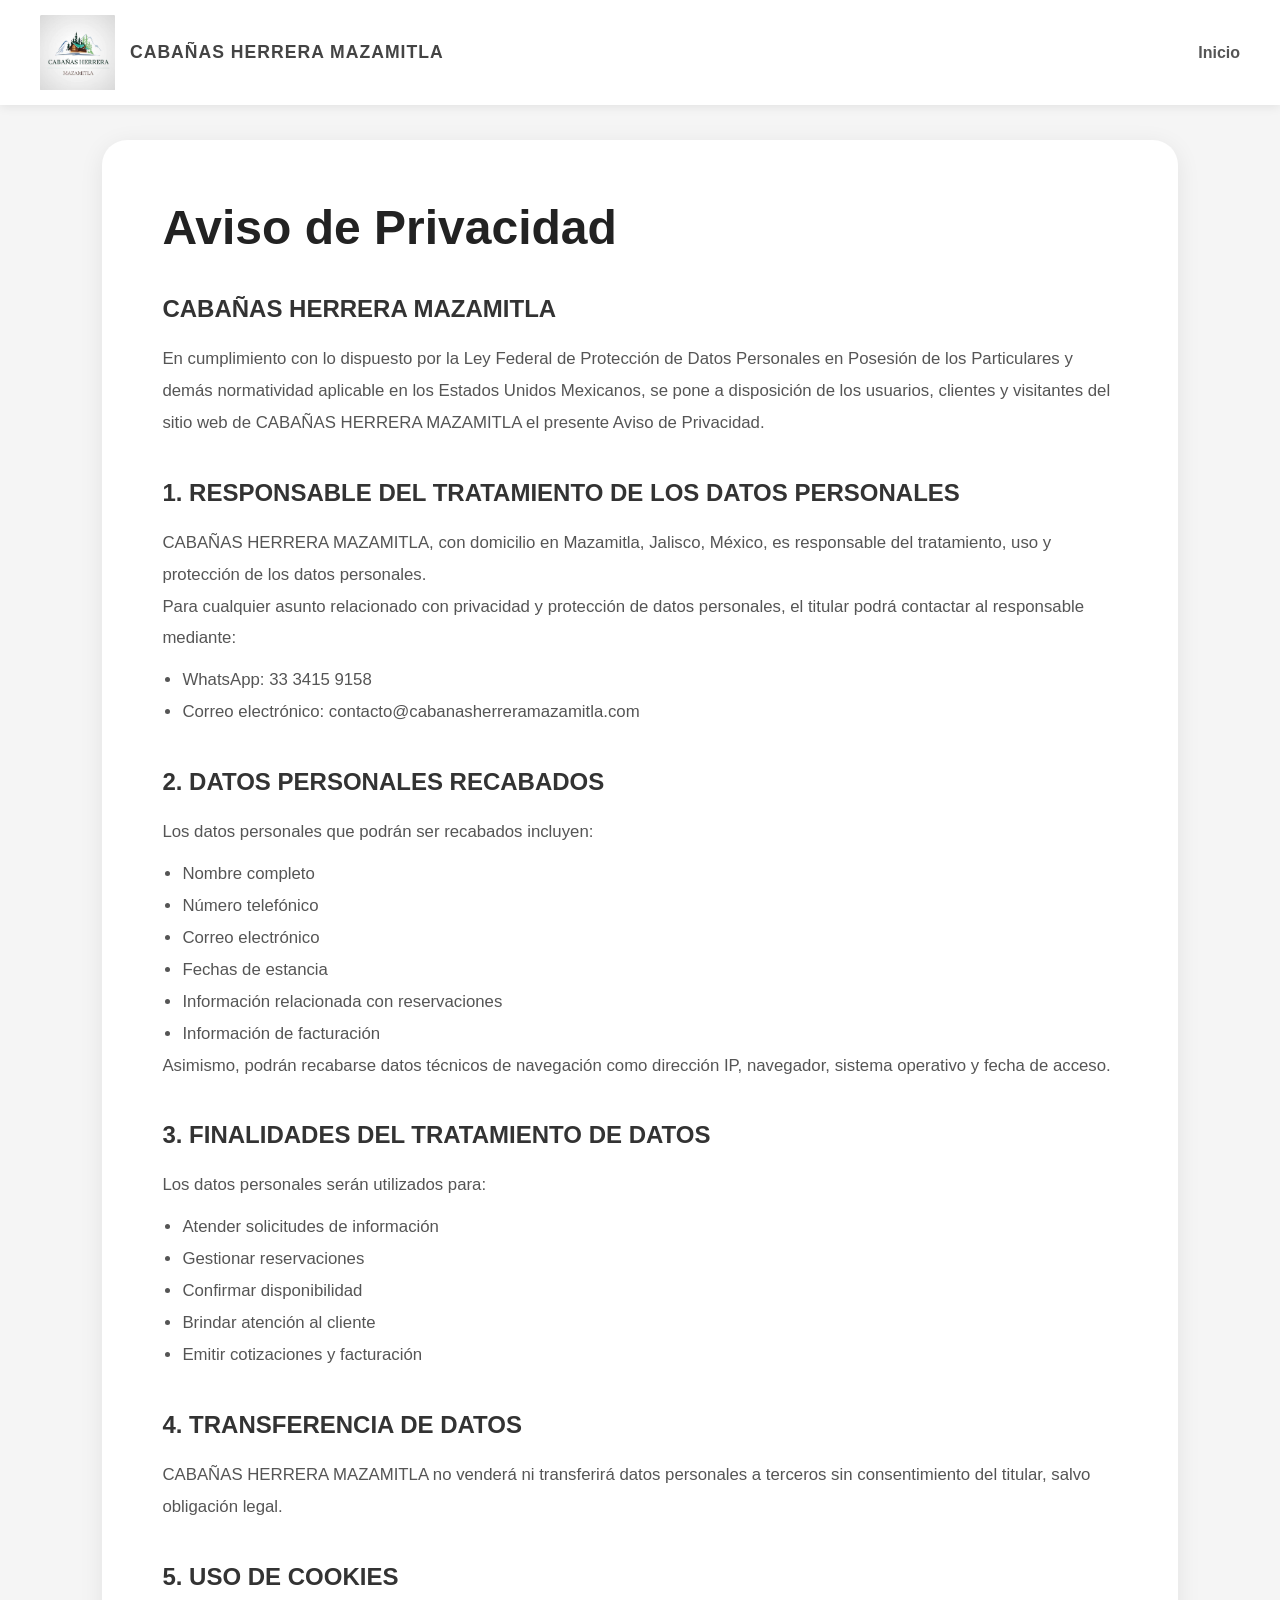
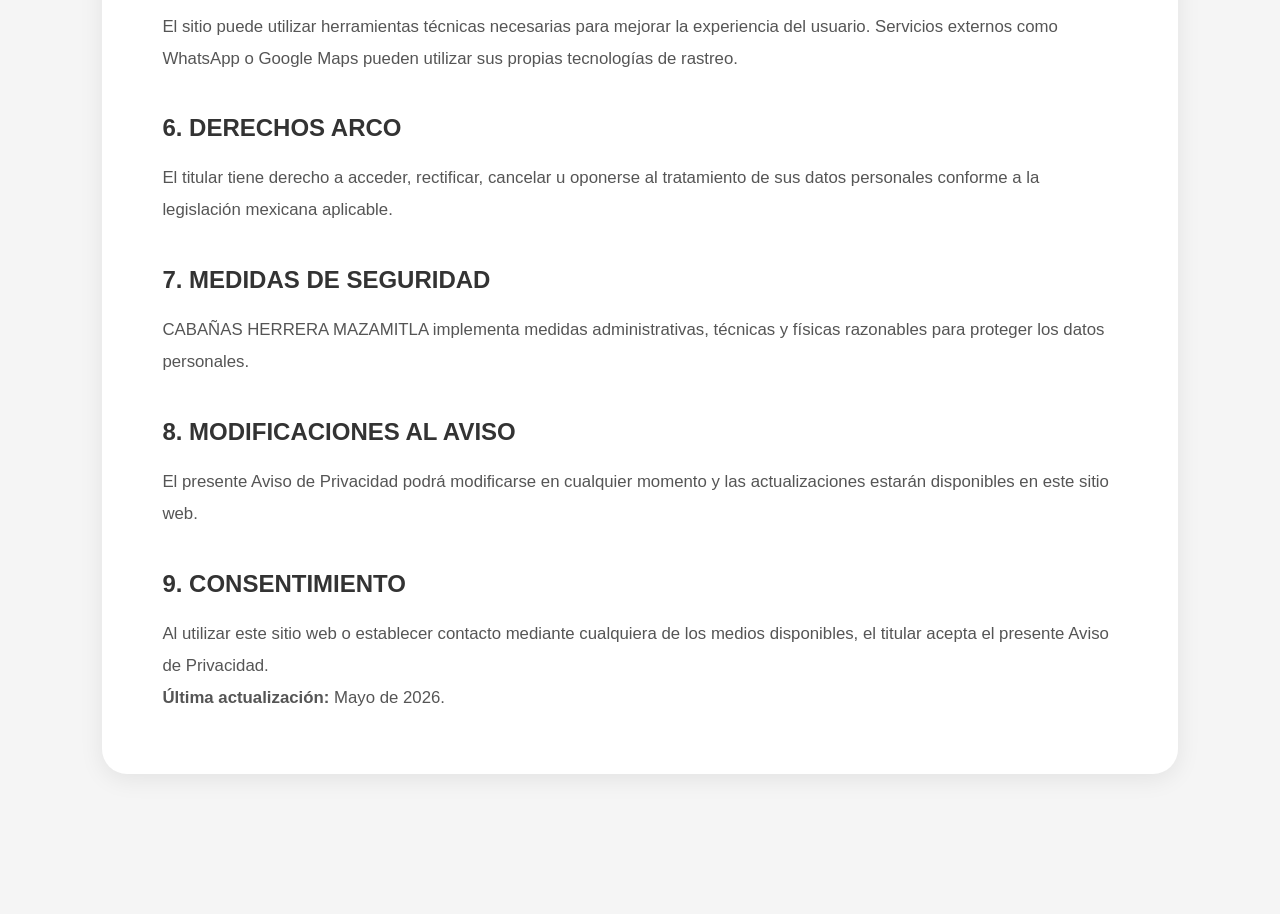
<file: privacidad.html>
<!DOCTYPE html>
<html lang="es">

<head>
    <meta charset="UTF-8">
    <meta name="viewport" content="width=device-width, initial-scale=1.0">
    <title>Aviso de Privacidad - CABAÑAS HERRERA MAZAMITLA</title>

    <link rel="stylesheet" href="css/style.css">

    <link rel="stylesheet"
        href="https://cdn.jsdelivr.net/npm/swiper@11/swiper-bundle.min.css"/>
</head>

<body>
	<header class="header">

		<div class="logo-container">
			<img src="img/logo.png" alt="Logo Cabañas Herrera">
			<h1>CABAÑAS HERRERA MAZAMITLA</h1>
		</div>

		<!-- BOTÓN HAMBURGUESA -->
		<div class="hamburger" id="hamburger">

			<span></span>
			<span></span>
			<span></span>

		</div>

		<!-- MENÚ -->
		<nav class="menu" id="menu">
			<a href="index.html">Inicio</a>
		</nav>

	</header>
    <section class="privacidad">

        <div class="privacidad-box">

            <h1>Aviso de Privacidad</h1>

            <h2>CABAÑAS HERRERA MAZAMITLA</h2>

            <p>
            En cumplimiento con lo dispuesto por la Ley Federal de Protección de Datos Personales en Posesión de los Particulares y demás normatividad aplicable en los Estados Unidos Mexicanos, se pone a disposición de los usuarios, clientes y visitantes del sitio web de CABAÑAS HERRERA MAZAMITLA el presente Aviso de Privacidad.
            </p>

            <h2>1. RESPONSABLE DEL TRATAMIENTO DE LOS DATOS PERSONALES</h2>

            <p>
            CABAÑAS HERRERA MAZAMITLA, con domicilio en Mazamitla, Jalisco, México, es responsable del tratamiento, uso y protección de los datos personales.
            </p>

            <p>
            Para cualquier asunto relacionado con privacidad y protección de datos personales, el titular podrá contactar al responsable mediante:
            </p>

            <ul>
                <li>WhatsApp: 33 3415 9158</li>
                <li>Correo electrónico: contacto@cabanasherreramazamitla.com</li>
            </ul>

            <h2>2. DATOS PERSONALES RECABADOS</h2>

            <p>
            Los datos personales que podrán ser recabados incluyen:
            </p>

            <ul>
                <li>Nombre completo</li>
                <li>Número telefónico</li>
                <li>Correo electrónico</li>
                <li>Fechas de estancia</li>
                <li>Información relacionada con reservaciones</li>
                <li>Información de facturación</li>
            </ul>

            <p>
            Asimismo, podrán recabarse datos técnicos de navegación como dirección IP, navegador, sistema operativo y fecha de acceso.
            </p>

            <h2>3. FINALIDADES DEL TRATAMIENTO DE DATOS</h2>

            <p>
            Los datos personales serán utilizados para:
            </p>

            <ul>
                <li>Atender solicitudes de información</li>
                <li>Gestionar reservaciones</li>
                <li>Confirmar disponibilidad</li>
                <li>Brindar atención al cliente</li>
                <li>Emitir cotizaciones y facturación</li>
            </ul>

            <h2>4. TRANSFERENCIA DE DATOS</h2>

            <p>
            CABAÑAS HERRERA MAZAMITLA no venderá ni transferirá datos personales a terceros sin consentimiento del titular, salvo obligación legal.
            </p>

            <h2>5. USO DE COOKIES</h2>

            <p>
            El sitio puede utilizar herramientas técnicas necesarias para mejorar la experiencia del usuario. Servicios externos como WhatsApp o Google Maps pueden utilizar sus propias tecnologías de rastreo.
            </p>

            <h2>6. DERECHOS ARCO</h2>

            <p>
            El titular tiene derecho a acceder, rectificar, cancelar u oponerse al tratamiento de sus datos personales conforme a la legislación mexicana aplicable.
            </p>

            <h2>7. MEDIDAS DE SEGURIDAD</h2>

            <p>
            CABAÑAS HERRERA MAZAMITLA implementa medidas administrativas, técnicas y físicas razonables para proteger los datos personales.
            </p>

            <h2>8. MODIFICACIONES AL AVISO</h2>

            <p>
            El presente Aviso de Privacidad podrá modificarse en cualquier momento y las actualizaciones estarán disponibles en este sitio web.
            </p>

            <h2>9. CONSENTIMIENTO</h2>

            <p>
            Al utilizar este sitio web o establecer contacto mediante cualquiera de los medios disponibles, el titular acepta el presente Aviso de Privacidad.
            </p>

            <p>
            <strong>Última actualización:</strong> Mayo de 2026.
            </p>

        </div>

    </section>

</body>

</html>
</file>
<file: css/style.css>
*{
    margin:0;
    padding:0;
    box-sizing:border-box;
}

html{
    scroll-behavior:smooth;
}

body{
    font-family:Arial, Helvetica, sans-serif;
    background:#f5f5f5;
    color:#333;
    overflow-x:hidden;
}

/* =========================
   HEADER
========================= */

.header{

    position:fixed;

    top:0;

    left:0;

    width:100%;

    background:rgba(255,255,255,0.96);

    backdrop-filter:blur(10px);

    display:flex;

    justify-content:space-between;

    align-items:center;

    padding:15px 40px;

    z-index:1000;

    box-shadow:0 2px 10px rgba(0,0,0,0.08);
}

.logo-container{

    display:flex;

    align-items:center;

    gap:15px;

    min-width:0;

    flex:1;
}

.logo-container img{

    width:75px;

    height:auto;
}

.logo-container h1{

    font-size:1.1rem;

    color:#444;

    letter-spacing:1px;

    white-space:nowrap;

    overflow:hidden;

    text-overflow:ellipsis;
}

.menu{

    display:flex;

    gap:25px;
}

.menu a{

    text-decoration:none;

    color:#555;

    font-weight:600;

    transition:0.3s;
}

.menu a:hover{

    color:#000;
}

/* =========================
   HAMBURGUESA
========================= */

.hamburger{

    display:none;

    flex-direction:column;

    justify-content:center;

    gap:6px;

    cursor:pointer;

    z-index:2000;
}

.hamburger span{

    width:30px;

    height:3px;

    background:#333;

    border-radius:20px;

    transition:0.3s;
}

/* ANIMACIÓN */

.hamburger.active span:nth-child(1){

    transform:translateY(9px) rotate(45deg);
}

.hamburger.active span:nth-child(2){

    opacity:0;
}

.hamburger.active span:nth-child(3){

    transform:translateY(-9px) rotate(-45deg);
}

/* =========================
   HERO
========================= */

.hero{

    height:100vh;

    background:url('../img/portada.jpg') center center/cover no-repeat;

    position:relative;

    display:flex;

    justify-content:center;

    align-items:center;
}

.hero-overlay{

    width:100%;

    height:100%;

    background:rgba(0,0,0,0.35);

    display:flex;

    flex-direction:column;

    justify-content:center;

    align-items:center;

    text-align:center;

    padding:20px;

    color:#fff;
}

.hero h2{

    font-size:4rem;

    margin-bottom:20px;

    font-weight:700;
}

.hero p{

    max-width:700px;

    font-size:1.2rem;

    line-height:1.6;

    margin-bottom:35px;
}

/* =========================
   BOTONES
========================= */

.btn{

    background:#fff;

    color:#333;

    text-decoration:none;

    padding:14px 35px;

    border-radius:50px;

    font-weight:bold;

    transition:0.3s;
}

.btn:hover{

    background:#dcdcdc;

    transform:translateY(-2px);
}

/* =========================
   SECCIONES
========================= */

section{

    padding:30px 8%;
}

.titulo-seccion{

    text-align:center;

    margin-bottom:20px;
}

.titulo-seccion h2{

    font-size: 2 rem;

    color:#444;

    position:relative;

    display:inline-block;
}

.titulo-seccion h2::after{

    content:"";

    width:380px;

    height:4px;

    background:#d5d5d5;

    display:block;

    margin:15px auto 0;

    border-radius:20px;
}

/* =========================
   CABAÑAS
========================= */

.cabanas{

    background:#f1f1f1;
}

.cabana-card{

    display:grid;

    grid-template-columns:43% 55%;

    gap:20px;

    align-items:center;

    background:#fff;

    border-radius:10px;

    padding:20px;

    box-shadow:0 10px 30px rgba(0,0,0,0.06);

    width:100%;

    max-width:1400px;

    margin:auto;

    overflow:hidden;
}

/* INFO */

.cabana-info{
	
    width:100%;

    min-width:0;

    padding-right:10px;
}

.cabana-info p{

    font-size:1.1rem;

	line-height:1.3;
		
    margin-bottom:10px;

    color:#333;
	
	text-align: justify;
}

.cabana-info h3{

    font-size:1.5rem;

	line-height:.5;
		
    margin-bottom:25px;

    color:#333;
}

.cabana-info h4{

    font-size:1.2rem;
	
	line-height:.5;

    margin-bottom:20px;

    color:#333;
}
.cabana-info ul{
		
	display:grid;

    grid-template-columns:50% 50%;

    list-style:none;
}

.cabana-info li{
	
	display:grid;

    grid-template-columns:50% 50%;

    margin-bottom:16px;

    font-size:1rem;

    line-height:1.5;

    color:#555;

    display:flex;

    align-items:center;

    gap:10px;
}

/* GALERÍA */

.cabana-galeria{

    width:100%;

    min-width:0;
}

.swiper{

    width:100%;

    max-width:100%;

    height:420px;

    border-radius:25px;

    overflow:hidden;

    background:#ddd;
}

.swiper-slide{

    width:100%;
}

.swiper img{

    width:100%;

    height:100%;

    object-fit:cover;

    display:block;

    transition:0.4s;
}

.swiper img:hover{

    transform:scale(1.03);
}

/* PAGINACIÓN */

.swiper-pagination-bullet{

    background:#fff !important;

    opacity:0.7;
}

.swiper-pagination-bullet-active{

    background:#fff !important;

    opacity:1;
}

/* =========================
   FLECHAS SWIPER
========================= */

.swiper-button-next,
.swiper-button-prev{

    width:auto;

    height:auto;

    background:transparent;

    border:none;

    box-shadow:none;

    transition:0.3s;
}

.swiper-button-next:hover,
.swiper-button-prev:hover{

    transform:scale(1.15);
}

/* ICONOS */

.swiper-button-next::after,
.swiper-button-prev::after{

    font-size:42px;

    color:#ff9f43;

    font-weight:900;

    text-shadow:0 2px 10px rgba(0,0,0,0.35);

    transition:0.3s;
}
/* POSICIÓN */

.swiper-button-next{

    right:15px;
}

.swiper-button-prev{

    left:15px;
}

/* =========================
   FANCYBOX
========================= */

.fancybox__container{

    z-index:99999;
}

/* FONDO */

.fancybox__backdrop{

    background:rgba(0,0,0,0.96);
}

/* BOTONES */

.fancybox__toolbar .f-button,
.fancybox__nav .f-button{

    color:#ff9f43 !important;

    background:transparent !important;

    border:none !important;

    box-shadow:none !important;
}

/* FLECHAS */

.fancybox__nav .f-button svg{

    width:42px;

    height:42px;

    stroke-width:2.5;
}

/* HOVER */

.fancybox__nav .f-button:hover{

    transform:scale(1.1);
}


/* MOBILE */

@media(max-width:700px){

    .swiper-button-next,
    .swiper-button-prev{

        width:42px;

        height:42px;
    }

    .swiper-button-next::after,
    .swiper-button-prev::after{

        font-size:16px;
    }
}


/* =========================
   COMUNES
========================= */

.amanidades{

    background:#fafafa;
}

.amenidades-grid{

    display:grid;

    grid-template-columns:repeat(auto-fit,minmax(260px,1fr));

    gap:30px;
}

.amenidad{

    background:#fff;

    border-radius:20px;

    overflow:hidden;

    box-shadow:0 5px 20px rgba(0,0,0,0.08);

    transition:0.3s;
}

.amenidad:hover{

    transform:translateY(-6px);
}

.amenidad img{

    width:100%;

    height:240px;

    object-fit:cover;

    display:block;
}

.amenidad h3{

    padding:22px;

    text-align:center;

    color:#444;

    font-size:1.2rem;
}

/* =========================
   UBICACIÓN
========================= */

.ubicacion{

    background:#f1f1f1;
}

.ubicacion-box{

    background:#fff;

    padding:60px;

    border-radius:25px;

    text-align:center;

    max-width:900px;

    margin:auto;

    box-shadow:0 5px 20px rgba(0,0,0,0.08);
}

.ubicacion-box p{

    margin-bottom:30px;

    font-size:1.1rem;

    line-height:1.7;

    color:#555;
}

/* =========================
   FOOTER
========================= */

.footer{

    background:#e8e8e8;

    text-align:center;

    padding:35px;

    color:#555;

    font-size:0.95rem;
}

/* FOOTER LINKS */

.footer-link{

    display:inline-block;

    margin-top:15px;

    color:#444;

    text-decoration:none;

    font-size:0.95rem;

    transition:0.3s;
}

.footer-link:hover{

    color:#000;
}

/* =========================
   ESPECIALES
========================= */

.especiales{

    background:#f8f8f8;
}

.especiales-grid{

    display:grid;

    grid-template-columns:
    repeat(auto-fit,minmax(320px,1fr));

    gap:35px;

    margin-top:50px;
}

.video-card{

    background:#fff;

    border-radius:25px;

    overflow:hidden;

    box-shadow:0 8px 25px rgba(0,0,0,0.08);

    transition:0.3s;
}

.video-card:hover{

    transform:translateY(-8px);
}

.video-card video{

    width:100%;

    height:320px;

    object-fit:cover;

    display:block;

    background:#000;
}

.video-info{

    padding:25px;
}

.video-info h3{

    font-size:1.4rem;

    margin-bottom:15px;

    color:#333;
}

.video-info p{

    color:#666;

    line-height:1.7;

    font-size:1rem;
}

/* MOBILE */

@media(max-width:700px){

    .video-card video{

        height:240px;
    }

    .video-info{

        padding:20px;
    }

    .video-info h3{

        font-size:1.2rem;
    }
}


/* =========================
   RECORRIDOS
========================= */

.recorridos{

    background:#f8f8f8;
}

.recorridos-grid{

    display:grid;

    grid-template-columns:
    repeat(auto-fit,minmax(320px,1fr));

    gap:35px;

    margin-top:50px;
}



/* =========================
   CONTACTO
========================= */

.contacto{

    background:
    linear-gradient(
        rgba(0,0,0,0.45),
        rgba(0,0,0,0.45)
    ),
    url('../img/portada.jpg');

    background-size:cover;

    background-position:center;

    background-attachment:fixed;

    padding:120px 8%;
}

.contacto-box{

    max-width:900px;

    margin:auto;

    text-align:center;

    background:rgba(255,255,255,0.12);

    backdrop-filter:blur(10px);

    border:1px solid rgba(255,255,255,0.2);

    border-radius:30px;

    padding:70px 40px;

    color:#fff;
}

.contacto-box h2{

    font-size:3rem;

    margin-bottom:25px;

    font-weight:700;
}

.contacto-box p{

    font-size:1.2rem;

    line-height:1.8;

    max-width:700px;

    margin:auto auto 40px;
}

.contacto-botones{

    display:flex;

    justify-content:center;

    gap:20px;

    flex-wrap:wrap;
}


/* BOTÓN WHATSAPP */

.btn-whatsapp{

    background:#ffffff;

    color:#222;
}

.btn-whatsapp:hover{

    background:#e9e9e9;
}

/* BOTÓN MAPS */

.btn-maps{

    background:transparent;

    border:2px solid #fff;

    color:#fff;
}

.btn-maps:hover{

    background:#fff;

    color:#222;
}

/* BOTÓN RESERVAR CABAÑA */

.btn-reservar{

    display:inline-block;

    margin-top:25px;

    background:#333;

    color:#fff;

    text-decoration:none;

    padding:14px 28px;

    border-radius:50px;

    font-weight:600;

    transition:0.3s;
}

.btn-reservar:hover{

    background:#000;

    transform:translateY(-2px);
}

/* BOTÓN VERIFICAR */

.btn-verif{

    display:inline-block;

    margin-top:25px;

    background:#333;

    color:#fff;

    text-decoration:none;

    padding:14px 28px;

    border-radius:50px;

    font-weight:600;

    transition:0.3s;
}

.btn-verif:hover{

    background:#000;

    transform:translateY(-2px);
}

/* =========================
   INSTAGRAM FLOTANTE
========================= */

.instagram-float{

    position:fixed;

    right:20px;

    bottom:180px;

    width:65px;

    height:65px;

    border-radius:50%;

    background:#edf5f0;

    display:flex;

    justify-content:center;

    align-items:center;

    box-shadow:0 5px 20px rgba(0,0,0,0.25);

    z-index:3000;

    transition:0.3s;
}

.instagram-float:hover{

    transform:scale(1.1);
}

.instagram-float img{

    width:90px;

    height:90px;

    object-fit:contain;
}


/* =========================
   FACEBOOK FLOTANTE
========================= */

.facebook-float{

    position:fixed;

    right:20px;

    bottom:100px;

    width:65px;

    height:65px;

    border-radius:50%;

    background:#edf5f0;

    display:flex;

    justify-content:center;

    align-items:center;

    box-shadow:0 5px 20px rgba(0,0,0,0.25);

    z-index:3000;

    transition:0.3s;
}

.facebook-float:hover{

    transform:scale(1.1);
}

.facebook-float img{

    width:90px;

    height:90px;

    object-fit:contain;
}

/* =========================
   WHATSAPP FLOTANTE
========================= */

.whatsapp-float{

    position:fixed;

    right:20px;

    bottom:20px;

    width:65px;

    height:65px;

    border-radius:50%;

    background:#edf5f0;

    display:flex;

    justify-content:center;

    align-items:center;

    box-shadow:0 5px 20px rgba(0,0,0,0.25);

    z-index:3000;

    transition:0.3s;
}

.whatsapp-float:hover{

    transform:scale(1.1);
}

.whatsapp-float img{

    width:75px;

    height:75px;
}

/* BOTÓN LLAMAR */

.btn-llamar{

    background:#222;

    color:#fff;
}

.btn-llamar:hover{

    background:#000;
}

/* =========================
   RESPONSIVE
========================= */

@media(max-width:1100px){

    .cabana-card{

        grid-template-columns:1fr;

        gap:30px;
    }

    .swiper{

        height:350px;
    }
}


@media(max-width:900px){

    /* HEADER */

    .header{

        padding:15px 20px;

        flex-direction:row;
    }

    .logo-container{
        width:calc(100% - 70px);
        gap:10px;
    }

    .logo-container img{

        width:60px;
    }

    .logo-container h1{

        font-size:0.85rem;

        line-height:1.2;
    }

    /* HAMBURGUESA */

    .hamburger{
        flex-shrink:0;
        display:flex;
    }

    /* MENÚ */

    .menu{

        position:fixed;

        top:0;

        right:-100%;

        width:280px;

        height:100vh;

        background:#ffffff;

        flex-direction:column;

        justify-content:center;

        align-items:center;

        gap:35px;

        transition:0.4s;

        box-shadow:-5px 0 20px rgba(0,0,0,0.1);

        z-index:1500;
    }

    .menu.active{

        right:0;
    }

    .menu a{

        font-size:1.1rem;
    }

    /* HERO */

    .hero h2{

        font-size:2.7rem;
    }

    .hero p{

        font-size:1.05rem;
    }

    /* CABAÑAS */

    .cabana-card{

        grid-template-columns:1fr;

        padding:25px;

        gap:30px;
    }

    .cabana-info{

        order:1;
    }

    .cabana-galeria{

        order:2;
    }

    .swiper{

        height:300px;
    }

    /* CONTACTO */

    .contacto-box{

        padding:40px 25px;
    }
}



@media(max-width:700px){

    .contacto{

        background-attachment:scroll;
    }

    .contacto-box{

        padding:50px 25px;
    }

    .contacto-box h2{

        font-size:2.2rem;
    }

    .contacto-box p{

        font-size:1rem;
    }

    .contacto-botones{

        flex-direction:column;
    }

    .contacto-botones .btn{

        width:100%;
    }
}

@media(max-width:600px){

    section{

        padding:80px 5%;
    }

    .logo-container h1{

        font-size:0.9rem;

        text-align:center;
    }

    .hero{

        height:90vh;
    }

    .hero h2{

        font-size:2rem;

        line-height:1.2;
    }

    .hero p{

        font-size:1rem;
    }

    .titulo-seccion h2{

        font-size:2rem;
    }

    .cabana-card{

        padding:20px;

        border-radius:18px;
    }

    .cabana-info h3{

        font-size:1.8rem;
    }

    .cabana-info li{

        font-size:1rem;
    }

    .swiper{

        height:240px;

        border-radius:18px;
    }

    .amenidad img{

        height:200px;
    }

    .ubicacion-box{

        padding:35px 20px;
    }
}


/* =========================
   AVISO PRIVACIDAD
========================= */

.privacidad{

    padding:140px 8%;

    background:#f5f5f5;

    min-height:100vh;
}

.privacidad-box{

    max-width:1100px;

    margin:auto;

    background:#fff;

    padding:60px;

    border-radius:25px;

    box-shadow:0 5px 25px rgba(0,0,0,0.08);
}

.privacidad-box h1{

    font-size:3rem;

    margin-bottom:40px;

    color:#222;
}

.privacidad-box h2{

    font-size:1.5rem;

    margin-top:40px;

    margin-bottom:20px;

    color:#333;
}

.privacidad-box p,
.privacidad-box li{

    font-size:1.05rem;

    line-height:1.9;

    color:#555;
}

.privacidad-box ul{

    padding-left:20px;

    margin-top:10px;
}

@media(max-width:700px){

    .privacidad{

        padding:120px 5%;
    }

    .privacidad-box{

        padding:35px 25px;
    }

    .privacidad-box h1{

        font-size:2rem;
    }
}
</file>
